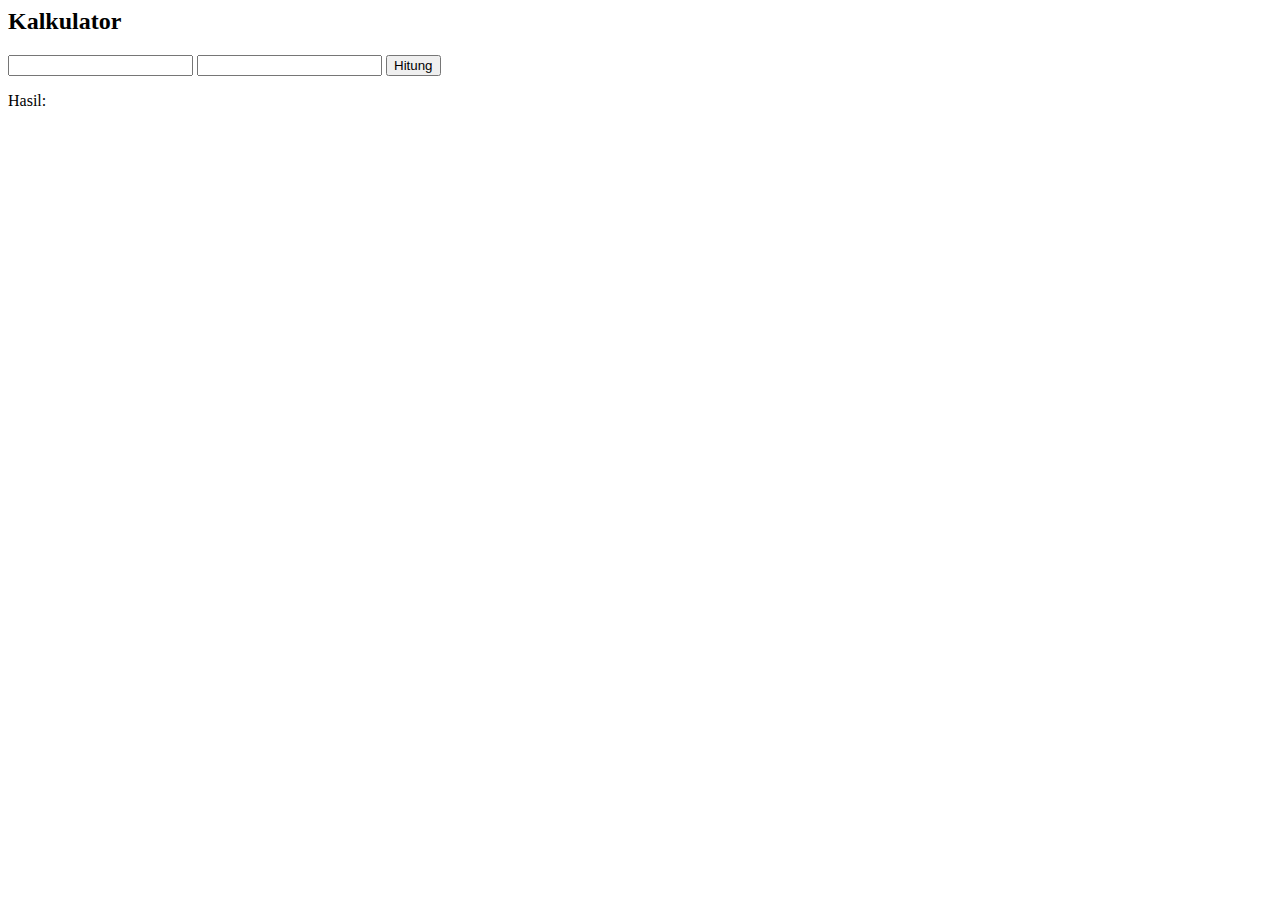
<file: Praktikum/Pertemuan 5/index.html>
<html>
<head>
	<title>Kalkulator Sederhana</title>
</head>
<body>
	<h2>Kalkulator</h2>
	<input type="number" id ="num1">
	<input type="number" id ="num2">
	<button onclick="hitung()">Hitung</button>
	<p>Hasil: <span id="hasil"></span></p>
	<script>
		function hitung(){
			let num1 = document.getElementById("num1").value;
			let num2 = document.getElementById("num2").value;
			let hasil = parseInt(num1) + parseInt(num2);
			document.getElementById("hasil").innerText = hasil
		}
	</script>
</body>
</html>
</file>
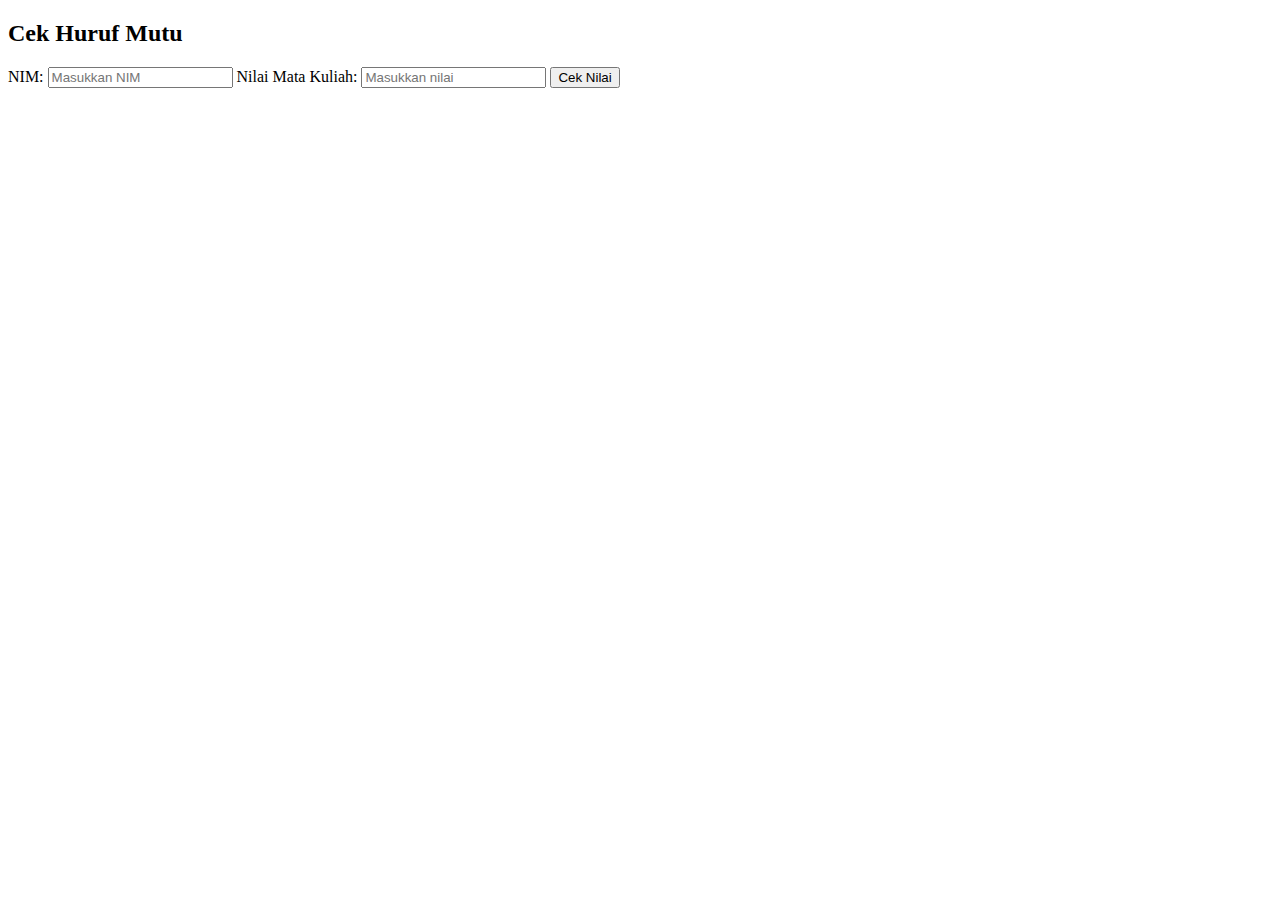
<file: Tugas/Pertemuan 5/index.html>
<!DOCTYPE html>
<html lang="id">
<head>
    <meta charset="UTF-8">
    <meta name="viewport" content="width=device-width, initial-scale=1.0">
    <title>Cek Huruf Mutu</title>
</head>
<body>
    <h2>Cek Huruf Mutu</h2>
    <label for="nim">NIM:</label>
    <input type="text" id="nim" placeholder="Masukkan NIM" required>
    
    <label for="nilai">Nilai Mata Kuliah:</label>
    <input type="number" id="nilai" placeholder="Masukkan nilai" required>
    
    <button id="cekNilaiBtn">Cek Nilai</button>
    
    <p id="output"></p>
    
    <script src="main.js" defer></script>
</body>
</html>
</file>
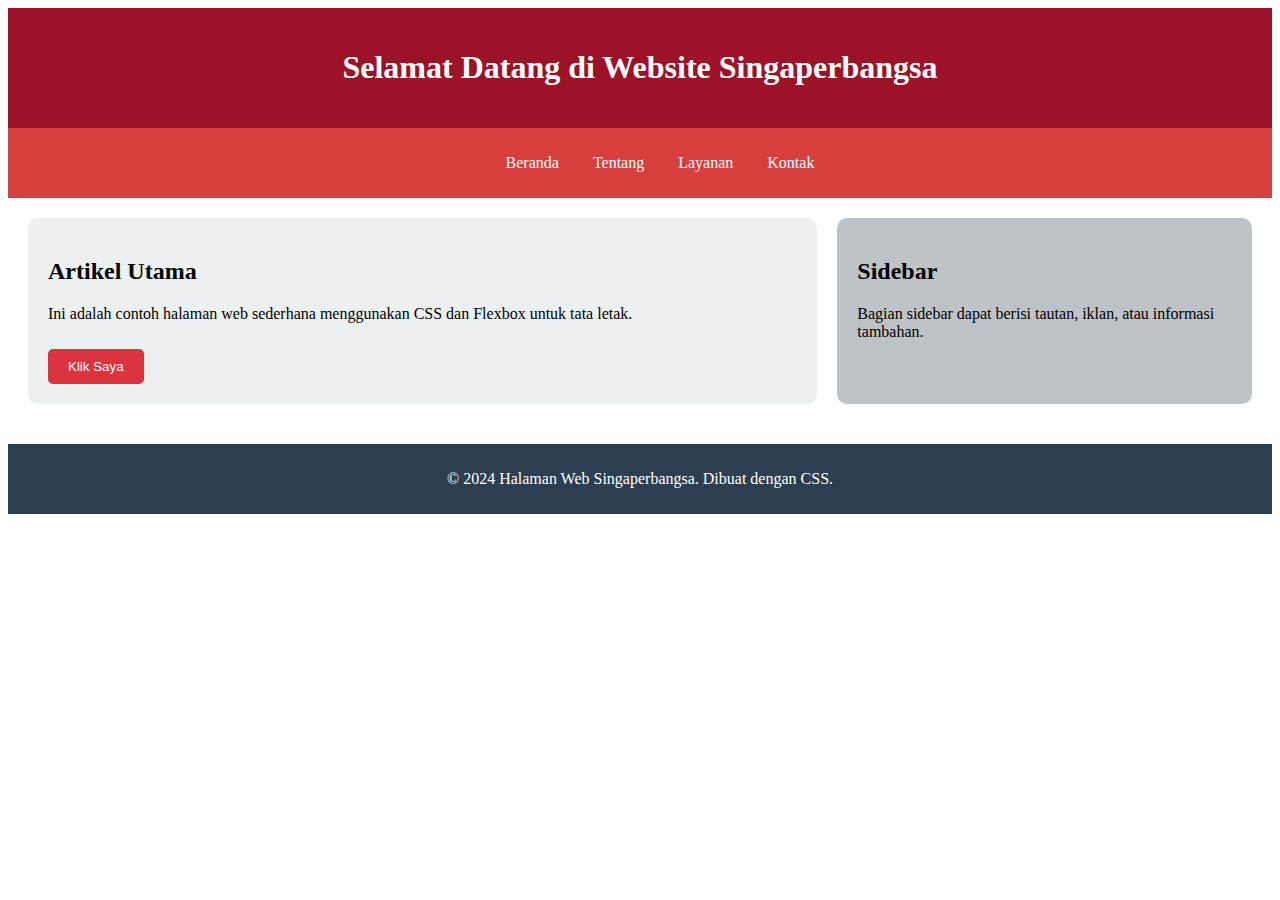
<file: Praktikum/html-css.html>
<html >
<head>
   <title>Halaman Web Singaperbangsa</title>
   <link rel="stylesheet" href="style.css">
</head>
<body>
 
   <header>
       <h1>Selamat Datang di Website Singaperbangsa</h1>
   </header>
 
   <nav>
       <ul>
           <li><a href="#">Beranda</a></li>
           <li><a href="#">Tentang</a></li>
           <li><a href="#">Layanan</a></li>
		   <li><a href="#">Kontak</a></li>
       </ul>
   </nav>


    
   <div class="container">
       <section class="content">
           <h2>Artikel Utama</h2>
           <p>Ini adalah contoh halaman web sederhana menggunakan CSS dan Flexbox untuk tata letak.</p>
           <button class="btn">Klik Saya</button>
       </section>
       <aside class="sidebar">
           <h2>Sidebar</h2>
           <p>Bagian sidebar dapat berisi tautan, iklan, atau informasi tambahan.</p>
       </aside>
   </div>
 
   <footer>
       <p>&copy; 2024 Halaman Web Singaperbangsa. Dibuat dengan CSS.</p>
   </footer>


</body>
</html>
</file>
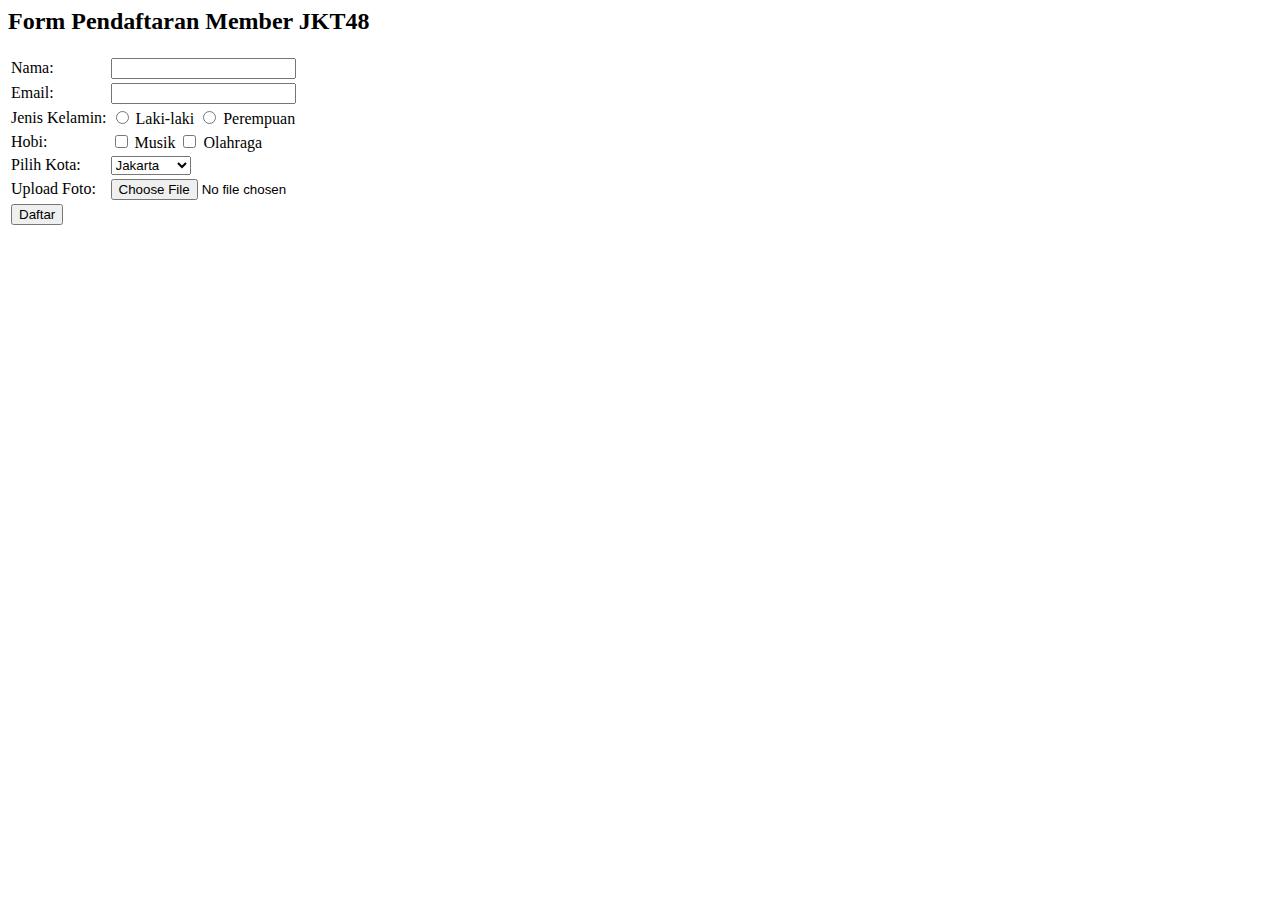
<file: Tugas/Form Pendaftaran Percobaan.html>
<html lang="id">
<head>
    <meta charset="UTF-8">
    <meta name="viewport" content="width=device-width, initial-scale=1.0">
    <title>Form Pendaftaran</title>
</head>
<body>
    <h2>Form Pendaftaran Member JKT48</h2>
    <form action="#" method="post" enctype="multipart/form-data">
        <table>
            <tr>
                <td>Nama:</td>
                <td><input type="text" name="nama"></td>
            </tr>
            <tr>
                <td>Email:</td>
                <td><input type="email" name="email"></td>
            </tr>
            <tr>
                <td>Jenis Kelamin:</td>
                <td>
                    <input type="radio" name="gender" value="Laki-laki"> Laki-laki
                    <input type="radio" name="gender" value="Perempuan"> Perempuan
                </td>
            </tr>
            <tr>
                <td>Hobi:</td>
                <td>
                    <input type="checkbox" name="hobi" value="Musik"> Musik
                    <input type="checkbox" name="hobi" value="Olahraga"> Olahraga
                </td>
            </tr>
            <tr>
                <td>Pilih Kota:</td>
                <td>
                    <select name="kota">
                        <option value="Jakarta">Jakarta</option>
                        <option value="Bandung">Bandung</option>
                        <option value="Surabaya">Surabaya</option>
                    </select>
                </td>
            </tr>
            <tr>
                <td>Upload Foto:</td>
                <td><input type="file" name="foto"></td>
            </tr>
            <tr>
                <td colspan="2"><button type="submit">Daftar</button></td>
            </tr>
        </table>
    </form>
</body>
</html>
</file>
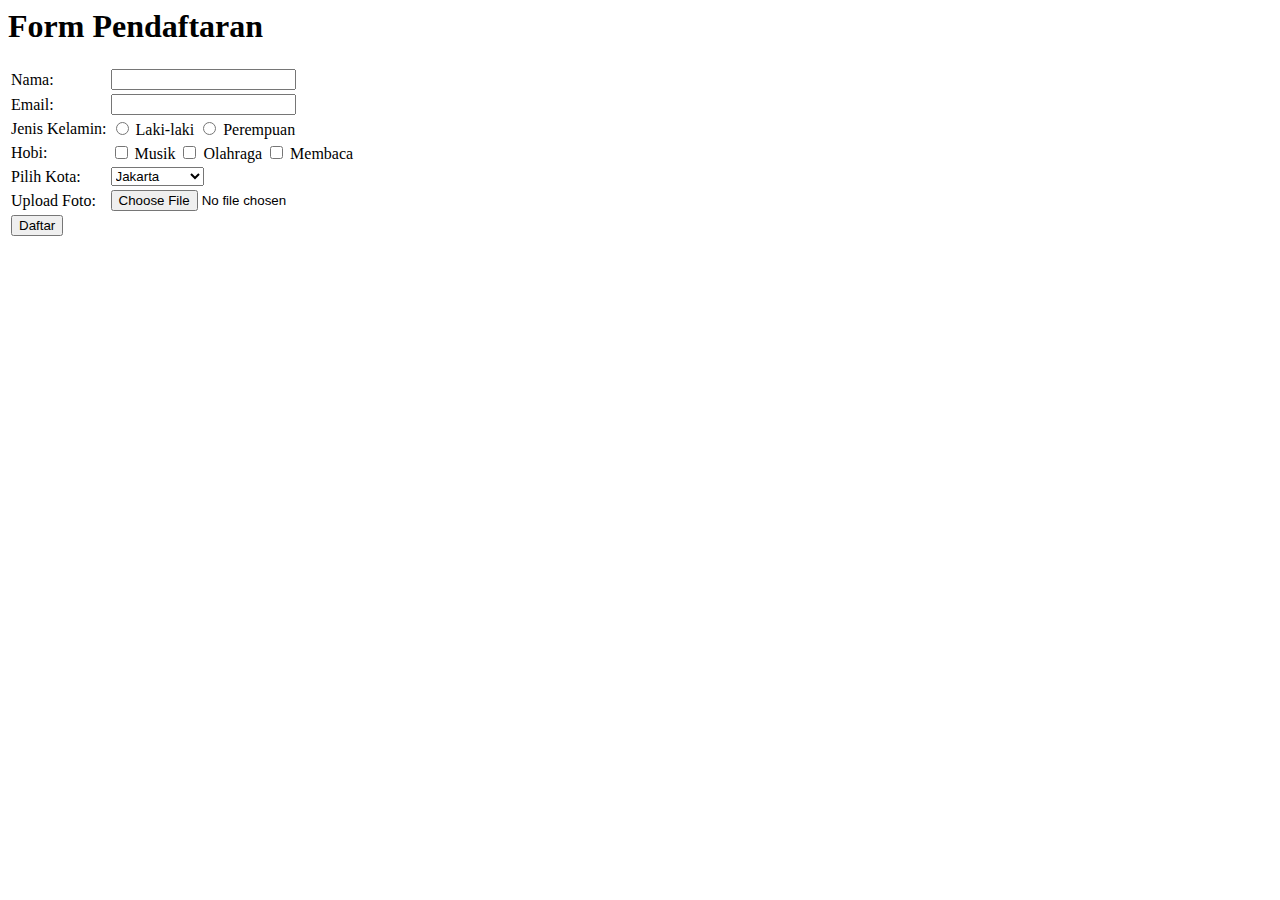
<file: Tugas/Form Pendaftaran.html>
<html lang="id">
		<head>
				<meta charset="UTF-8">
				<meta name="viewport" content="width=device-width, initial-scale=1.0">
				<title>Form Pendaftaran</title>
		</head>
		<body>
				<h1>Form Pendaftaran</h1>
			<form action="#" method="post" enctype="multipart/form-data">
				<table>
				<tr>
					<td>Nama: </td>
					<td><input type="text" name="username" ></td>
				</tr>
				<tr>
					<td>Email: </td>
					<td><input type="email" name="email" ></td>
				</tr>
				<tr>
					<td>Jenis Kelamin: </td>
					<td>
						<label><input type="radio" name="gender" value="male"> Laki-laki
						<label><input type="radio" name="gender" value="female"> Perempuan
					</td>
				</tr>
				<tr>
					<td>Hobi:</td>
					<td>
						<input type="checkbox" name="hobi" value="musik"> Musik
						<input type="checkbox" name="hobi" value="olahraga"> Olahraga
						<input type="checkbox" name="hobi" value="membaca"> Membaca
					</td>
				</tr>
				<tr>
					<td>Pilih Kota: </td>
					<td>
					<select name="kota">
						<option value="Bekasi">Jakarta</option>
						<option value="Bekasi">Bogor</option>
						<option value="Bekasi">Depok</option>
						<option value="Bekasi">Tanggerang</option>
						<option value="Bekasi">Bekasi</option>
					</select>
					</td>
				</tr>
				<tr>
					<td>Upload Foto:</td>
					<td><input type="file" name="foto"></td>
				</tr>
				<tr>
					<td colspan="2"><button type="submit">Daftar</button></td>
				</tr>
				</table>
			</form>
		</body>
</html>
</file>
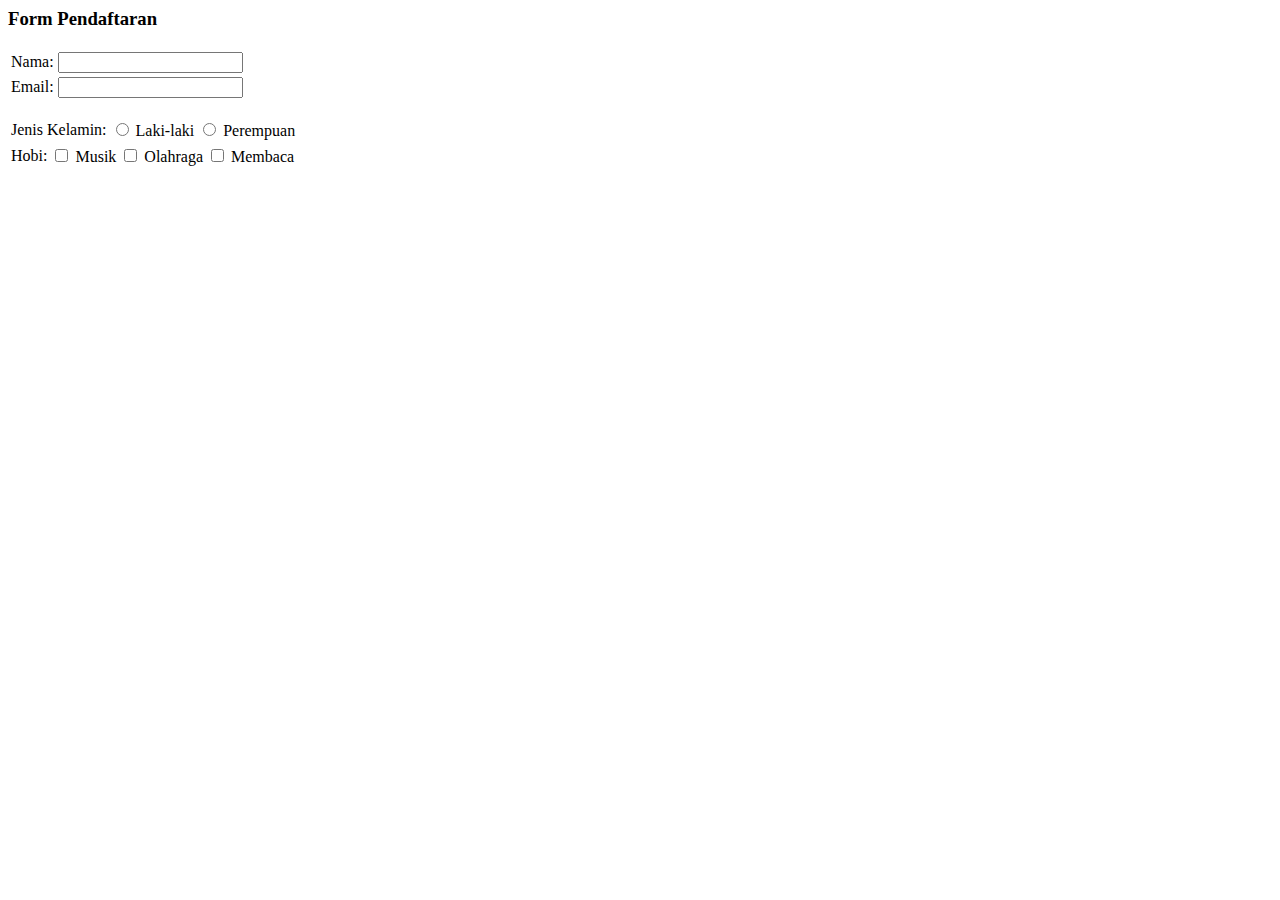
<file: Praktikum/Pertemuan 2/Form Pendaftaran.html>
<html>
	<head>
		<title>Form Pendaftaran</title>
	</head>
		<body>
		<h3>Form Pendaftaran</h3>
		<form action="#" method="post" enctype="multipart/form-data">
		<table>
	<tr>
		<td>Nama: </td>
		<td><input type="text" name="username" ></td>
	</tr>
	<tr>
		<td>Email: </td>
		<td><input type="text" name="username" ></td>
	</tr>
	</table>
		</form>
	<table>
		<td>Jenis Kelamin: </td>
		<td><label><input type="radio" name="gender" value="male"> Laki-laki</label></td>
		<td><label><input type="radio" name="gender" value="female"> Perempuan</label></td>
		
	</table>
	<table>	
	<tr>
		<td>Hobi:</td>
		<td><label><input type="checkbox" name="hobi" value="musik"> Musik</label></td>
		<td><label><input type="checkbox" name="hobi" value="olahraga"> Olahraga</label></td>
		<td><label><input type="checkbox" name="hobi" value="membaca"> Membaca</label></td>
		
		</body>
</html>
</file>
<file: Praktikum/style.css>
{
   margin: 0;
   padding: 0;
   box-sizing: border-box;
} 


header {
   background-color: #9c1328;
   color: white;
   text-align: center;
   padding: 20px;
}




nav {
   background-color: #d73e3e;
   padding: 10px;
   text-align: center;
}


nav ul {
   list-style: none;
 }


nav ul li {
   display: inline;
   margin: 0 15px;
 }


nav ul li a {
   color: white;
   text-decoration: none;
}




.container {
   display: flex;
   justify-content: space-between;
   padding: 20px;
}
 
.content {
   flex: 2;
   padding: 20px;
   background-color: #ECF0F1;
   border-radius: 10px;
}
 
.sidebar {
   flex: 1;
   padding: 20px;
   background-color: #BDC3C7;
   border-radius: 10px;
   margin-left: 20px;
}


footer {
   text-align: center;
   padding: 10px;
   background-color: #2C3E50;
   color: white;
   margin-top: 20px;
}


.btn {
   display: inline-block;
   padding: 10px 20px;
   background-color: #db343f;
   color: white;
   text-decoration: none;
   border-radius: 5px;
   margin-top: 10px;
   border: none;
   cursor: pointer;
   transition: background-color 0.3s ease-in-out, transform 0.2s ease-in-out;
}


.btn:hover {
   background-color: #2980B9;
   transform: scale(1.1);
}
</file>
